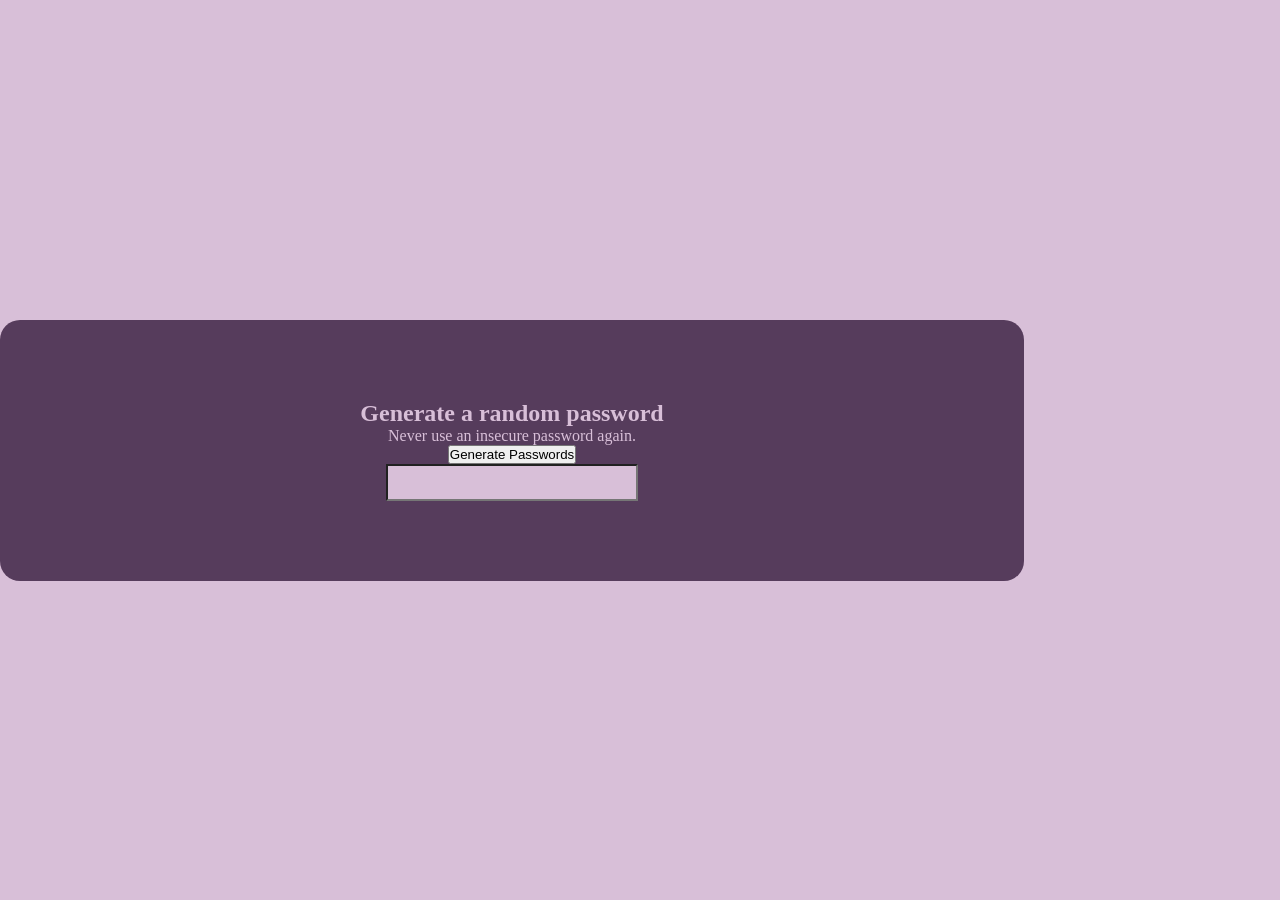
<file: passwordGenerator/index.html>
<!DOCTYPE html>
<html lang="en">

<head>
    <meta charset="UTF-8">
    <meta name="viewport" content="width=device-width, initial-scale=1.0">
    <title>Object</title>
    <link rel="stylesheet" href="style.css">
</head>

<body>

    <div class="container">
        <div class="content">
            <h2 class="header">Generate a random password</h2>
            <p class="sub-header">Never use an insecure password again.</p>

            <button id="passwordBtn">Generate Passwords</button>
            <input id="randomPass1"></input>

        </div>
    </div>

    <script src="index.js"></script>
</body>

</html>
</file>
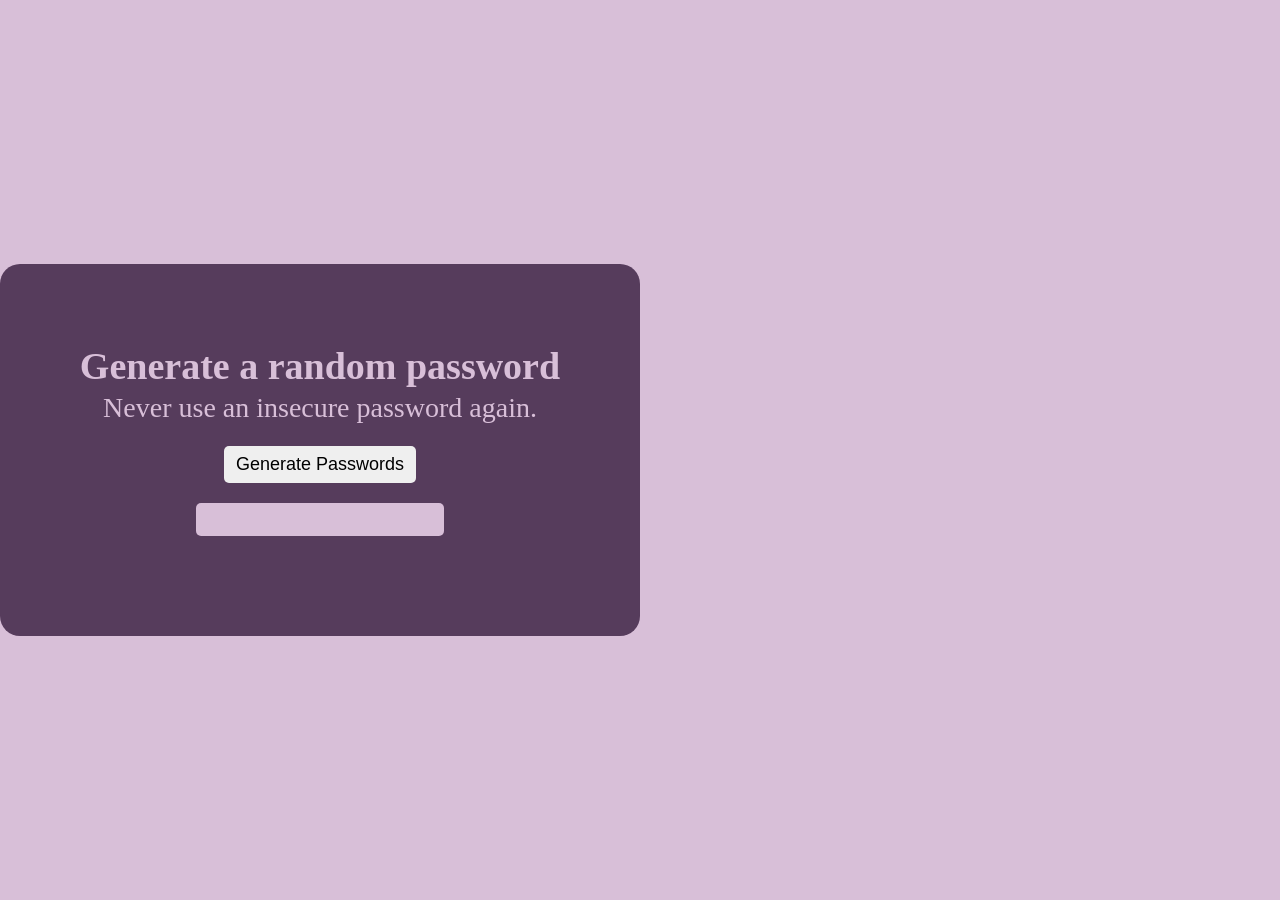
<file: password.html>
<!DOCTYPE html>
<html lang="en">

<head>
    <meta charset="UTF-8">
    <meta name="viewport" content="width=device-width, initial-scale=1.0">
    <title>Object</title>
    <link rel="stylesheet" href="password.css">
</head>

<body>

    <div class="container">
        <div class="content">
            <h2 class="header">Generate a random password</h2>
            <p class="sub-header">Never use an insecure password again.</p>

            <button id="passwordBtn">Generate Passwords</button>
            <input id="randomPass1"></input>

        </div>
    </div>

    <script src="password.js"></script>
</body>

</html>
</file>
<file: passwordGenerator/style.css>
:root {
  --primary-color: #d8bfd8;
  --secondary-color: #563c5c;
}

* {
  padding: 0;
  margin: 0;
  box-sizing: border-box;
}
body {
  background: var(--primary-color);
}

.container {
  width: 80%;
  height: 100vh;
  align-content: center;
  justify-self: center;
}

.content {
  background: var(--secondary-color);
  color: var(--primary-color);
  display: flex;
  flex-direction: column;
  align-items: center;
  padding: 80px 0;
  border-radius: 20px;

  position: relative;
}

/* input field */
#randomPass1 {
  background: var(--primary-color);
  color: var(--secondary-color);
  font-size: 18px;
  padding: 6px 8px;
}
</file>
<file: password.css>
:root {
  --primary-color: #d8bfd8;
  --secondary-color: #563c5c;
}

* {
  padding: 0;
  margin: 0;
  box-sizing: border-box;
}
body {
  background: var(--primary-color);
}

.container {
  width: 50%;
  height: 100vh;
  align-content: center;
  justify-self: center;
}

.content {
  background: var(--secondary-color);
  color: var(--primary-color);
  display: flex;
  flex-direction: column;
  align-items: center;
  flex-wrap: wrap;
  padding: 80px 20px;
  border-radius: 20px;
}

.header {
  font-size: 38px;
  padding-bottom: 4px;
}

.sub-header {
  font-size: 28px;
  padding-bottom: 22px;
}

button {
  font-size: 18px;
  padding: 8px 12px;
  border-radius: 5px;
  border: none;
}

/* input field */
#randomPass1 {
  background: var(--primary-color);
  color: var(--secondary-color);
  font-size: 18px;
  padding: 6px 8px;
  margin: 20px 0;
  border: none;
  border-radius: 5px;
}
</file>
